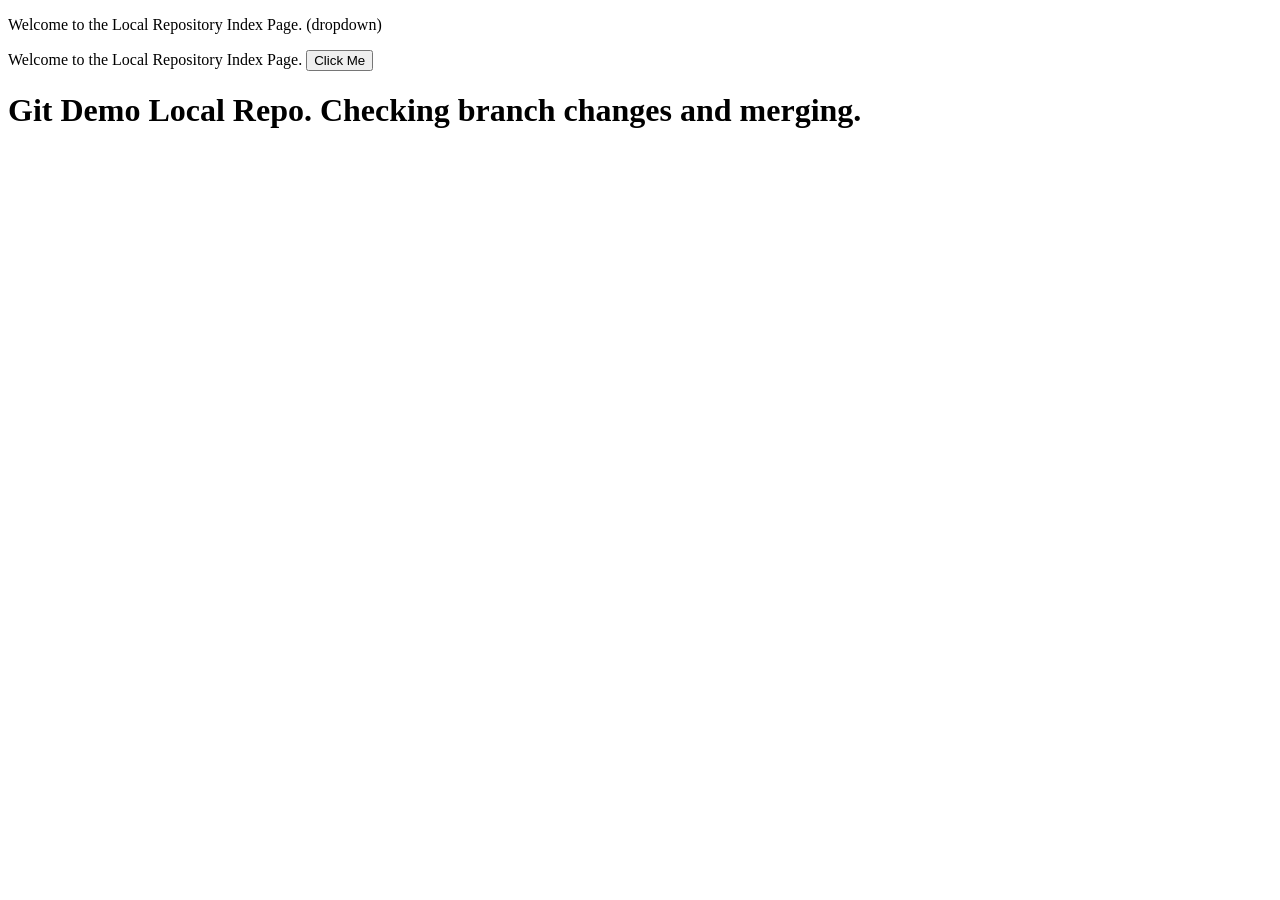
<file: index.html>
<!DOCTYPE html>
<html lang="en">
<head>
    <meta charset="UTF-8">
    <meta name="viewport" content="width=device-width, initial-scale=1.0">
    <title>Document</title>
</head>
<body>
    <div>

        <p>Welcome to the Local Repository Index Page. (dropdown) </p>
        <p>Welcome to the Local Repository Index Page. <button onclick="alert('Hello from Local Repo!')">Click Me</button></p>
        <h1>Git Demo Local Repo. Checking branch changes and merging.</h1>
    </div>
</body>
</html>
</file>
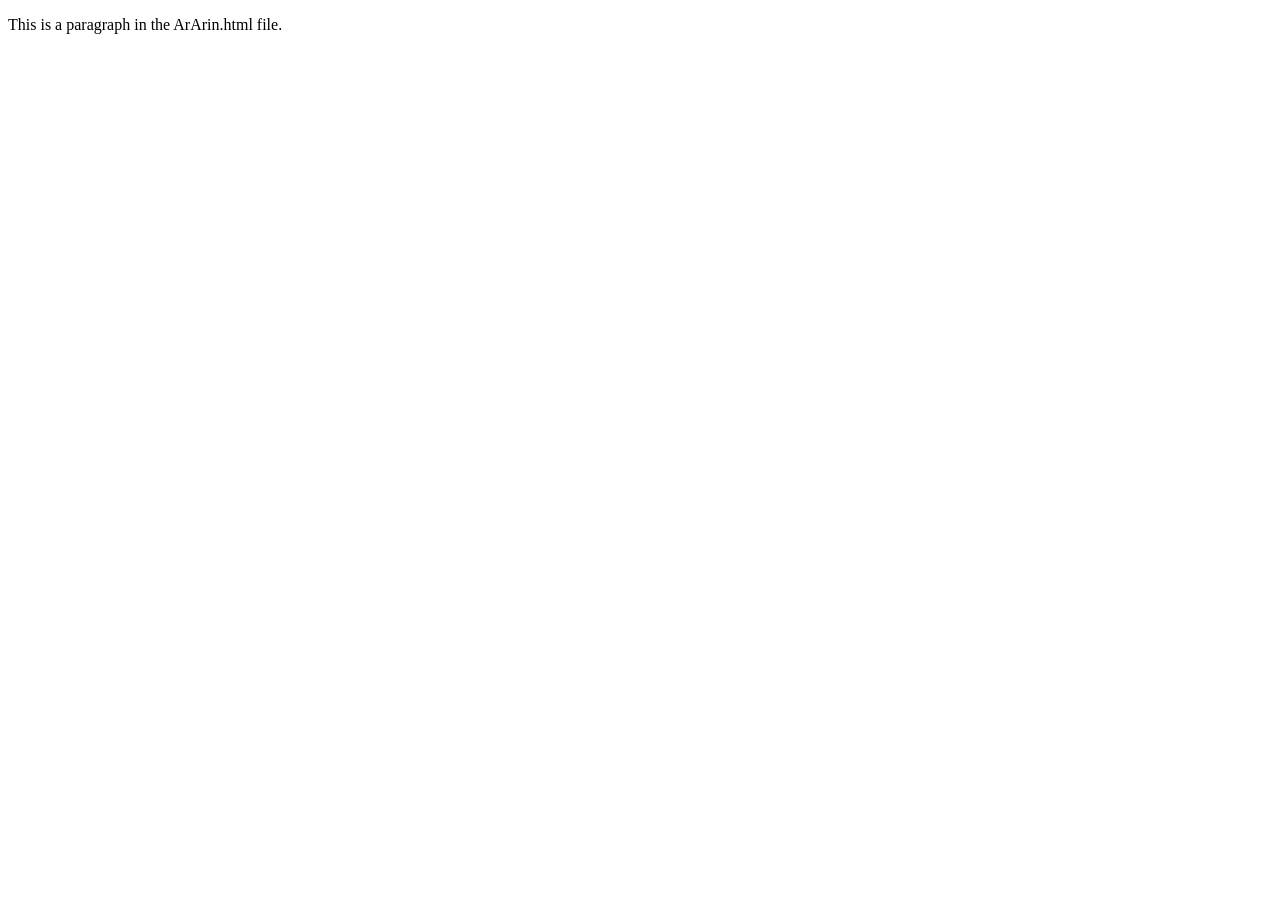
<file: ArArin.html>
<!DOCTYPE html>
<html lang="en">
<head>
    <meta charset="UTF-8">
    <meta name="viewport" content="width=device-width, initial-scale=1.0">
    <title>Document</title>
</head>
<body>
    <p>This is a paragraph in the ArArin.html file.</p>
</body>
</html>
</file>
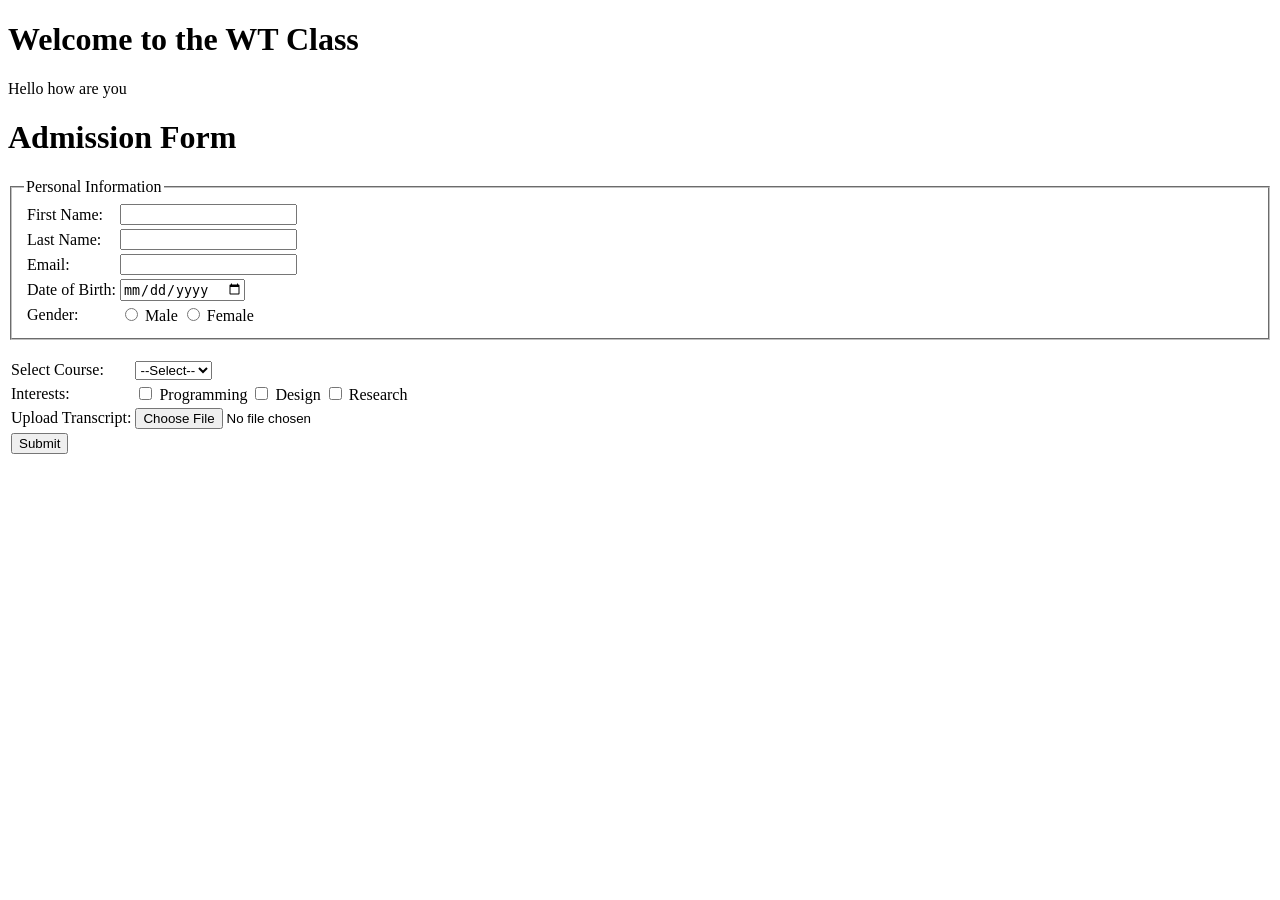
<file: forMe.html>
<!DOCTYPE html>
<html>
<head>
    <title>WT_K</title>
</head>
 
<body>
 
<h1>Welcome to the WT Class</h1>
<p>Hello how are you</p>
 
<h1>Admission Form</h1>
 
<form>
 

<fieldset>
<legend>Personal Information</legend>
 
<table>
 
<tr>
<td>First Name:</td>
<td><input type="text" maxlength="20" required></td>
</tr>
 
<tr>
<td>Last Name:</td>
<td><input type="text" maxlength="20" required></td>
</tr>
 
<tr>
<td>Email:</td>
<td><input type="email" required></td>
</tr>
 
<tr>
<td>Date of Birth:</td>
<td><input type="date" required></td>
</tr>
 
<tr>
<td>Gender:</td>
<td>
<input type="radio" name="gender" required> Male
<input type="radio" name="gender"> Female
</td>
</tr>
 
</table>
</fieldset>
 
<br>
 


 
<table>
 
<tr>
<td>Select Course:</td>
<td>
<select required>
<option value="">--Select--</option>
<option>CSE</option>
<option>BBA</option>
<option>EEE</option>
</select>
</td>
</tr>
 
<tr>
<td>Interests:</td>
<td>
<input type="checkbox"> Programming
<input type="checkbox"> Design
<input type="checkbox"> Research
</td>
</tr>
 
<tr>
<td>Upload Transcript:</td>
<td><input type="file" required></td>
</tr>
 
<tr>
<td><input type="submit" value="Submit"></td>
</tr>
 
</table>

 
</form>
 
</body>
</html>
</file>
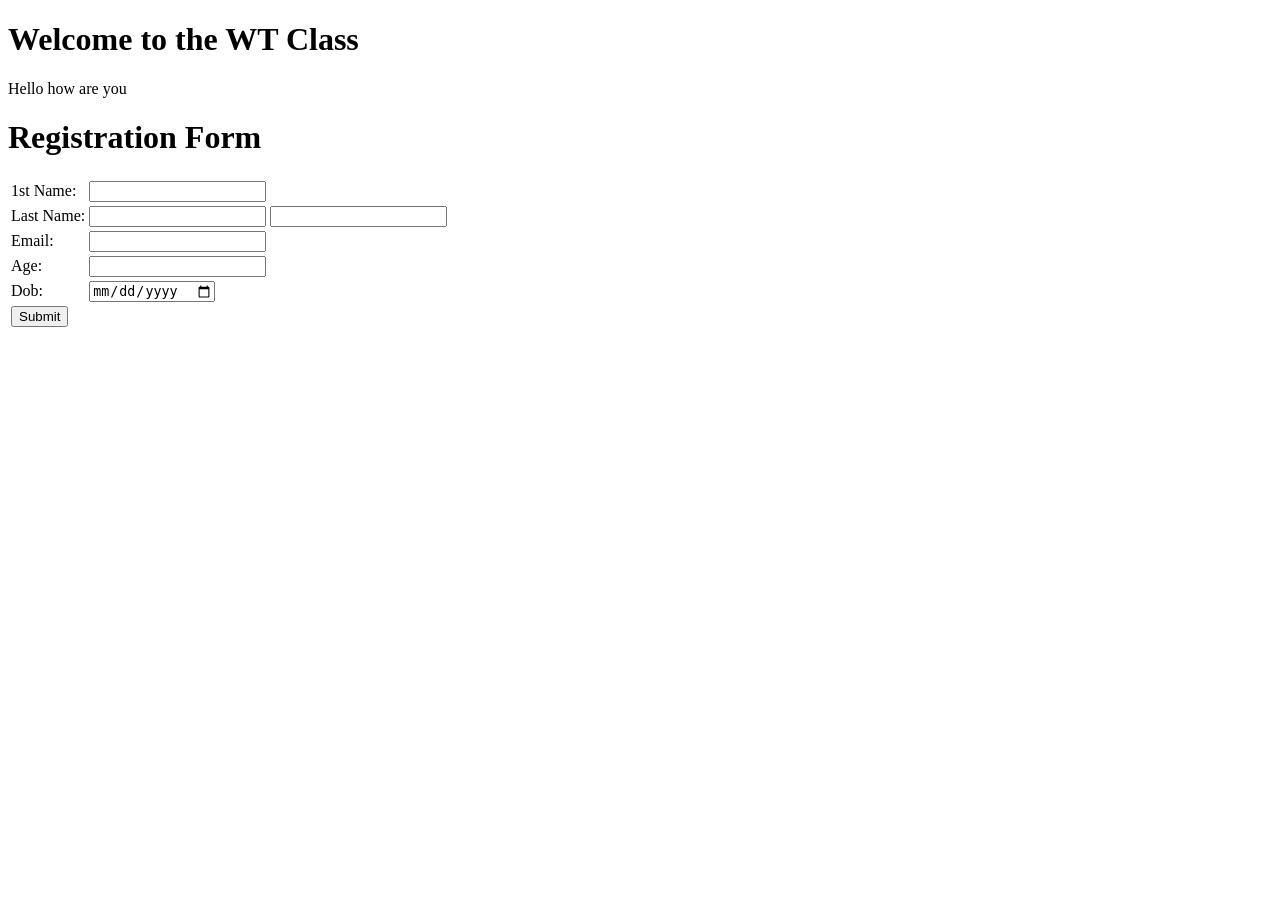
<file: practice001.html>
<!DOCTYPE html>
<html>
<head><title>
    WT_K
</title></head>
 
<body>
   
    <h1>Welcome to the WT Class</h1>
    <p>Hello how are you </p>
 
<h1>Registration Form</h1>
<form>
<table>
 
<tr>
<td> 1st Name:</td>
<td> <input type="text"> </td>
</tr>
 
<tr>
<td> Last Name:</td>
<td><input type="text">  </td>
<td><input type="text">  </td>
</tr>
 
<tr>
<td>Email: </td>
<td> <input type="email"> </td>
</tr>
 
<tr>
<td> Age: </td>
<td> <input type="number"> </td>
</tr>
 
<tr>
<td>
Dob:
</td>
<td> <input type="date"></td>
</tr>
<tr>
<td> <input type="submit"> </td>
</tr>

 
 
</table>
</form>
 
</body>
</html>
</file>
